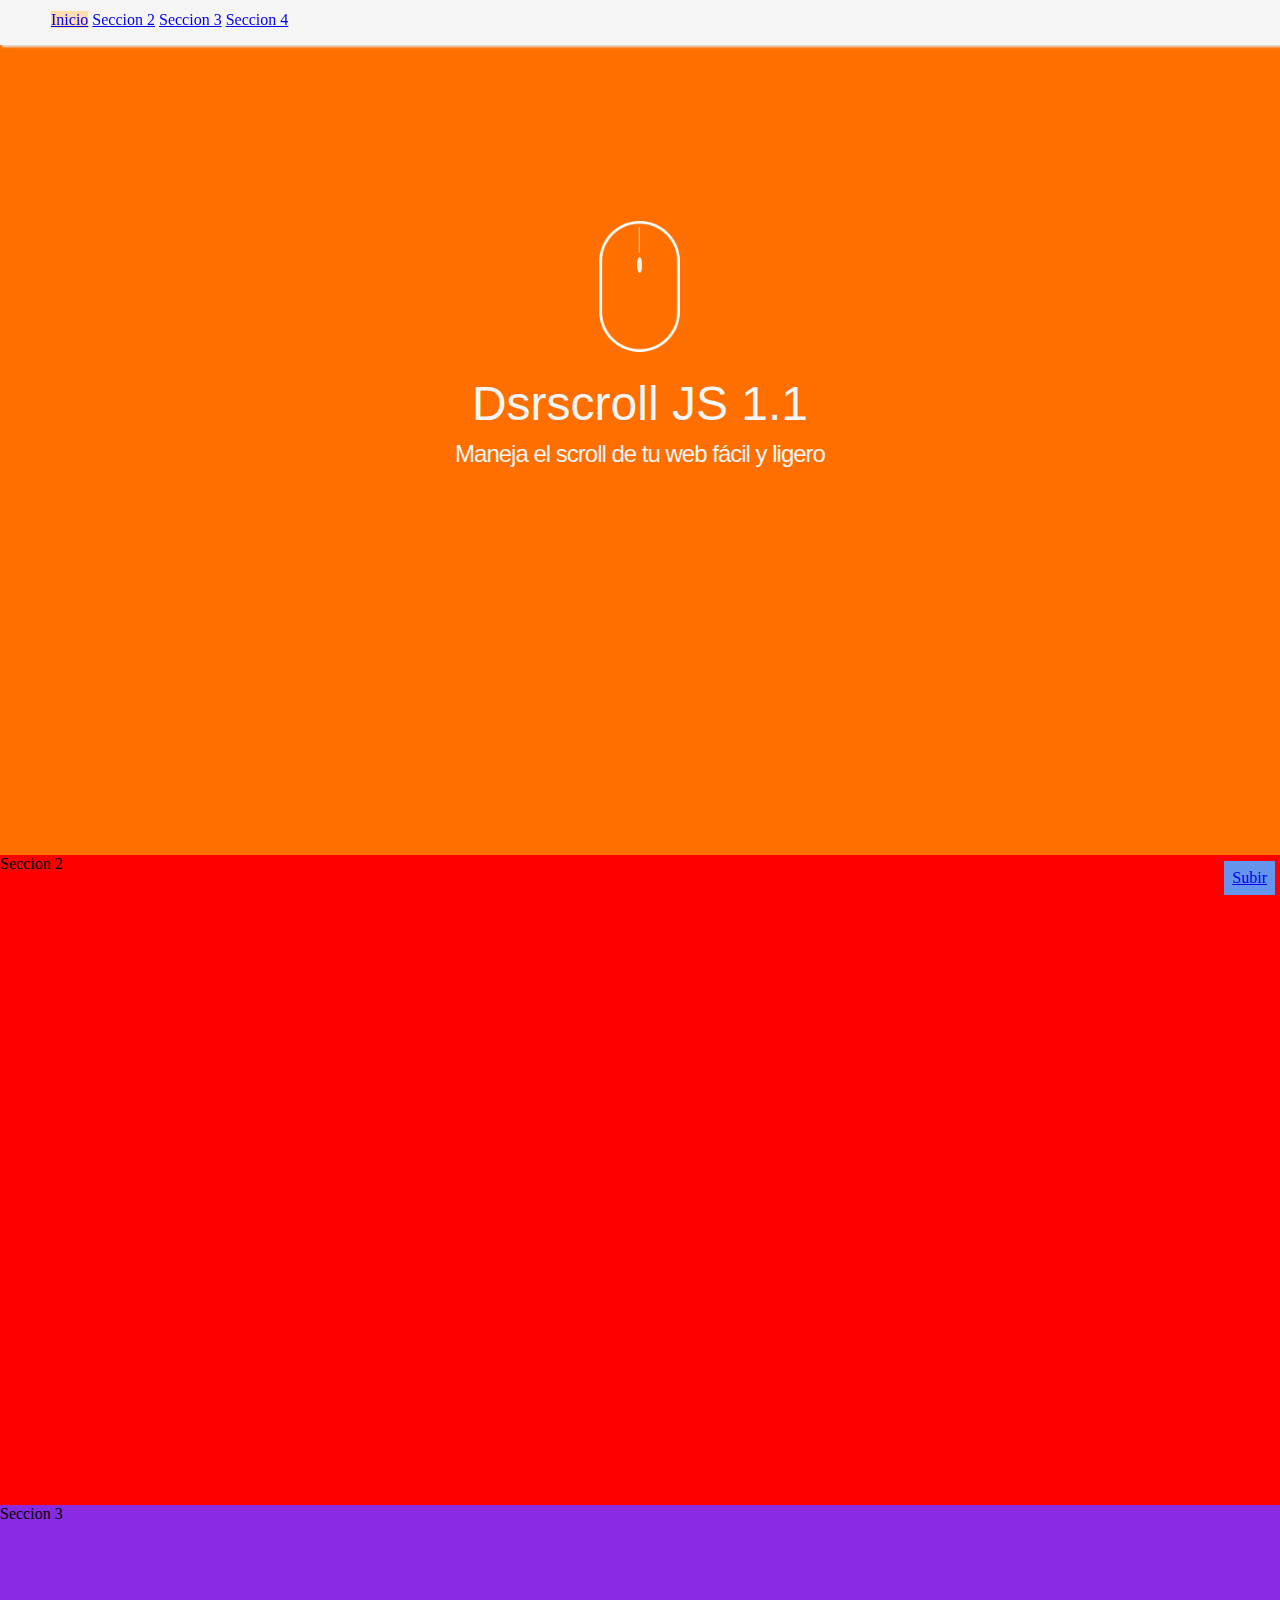
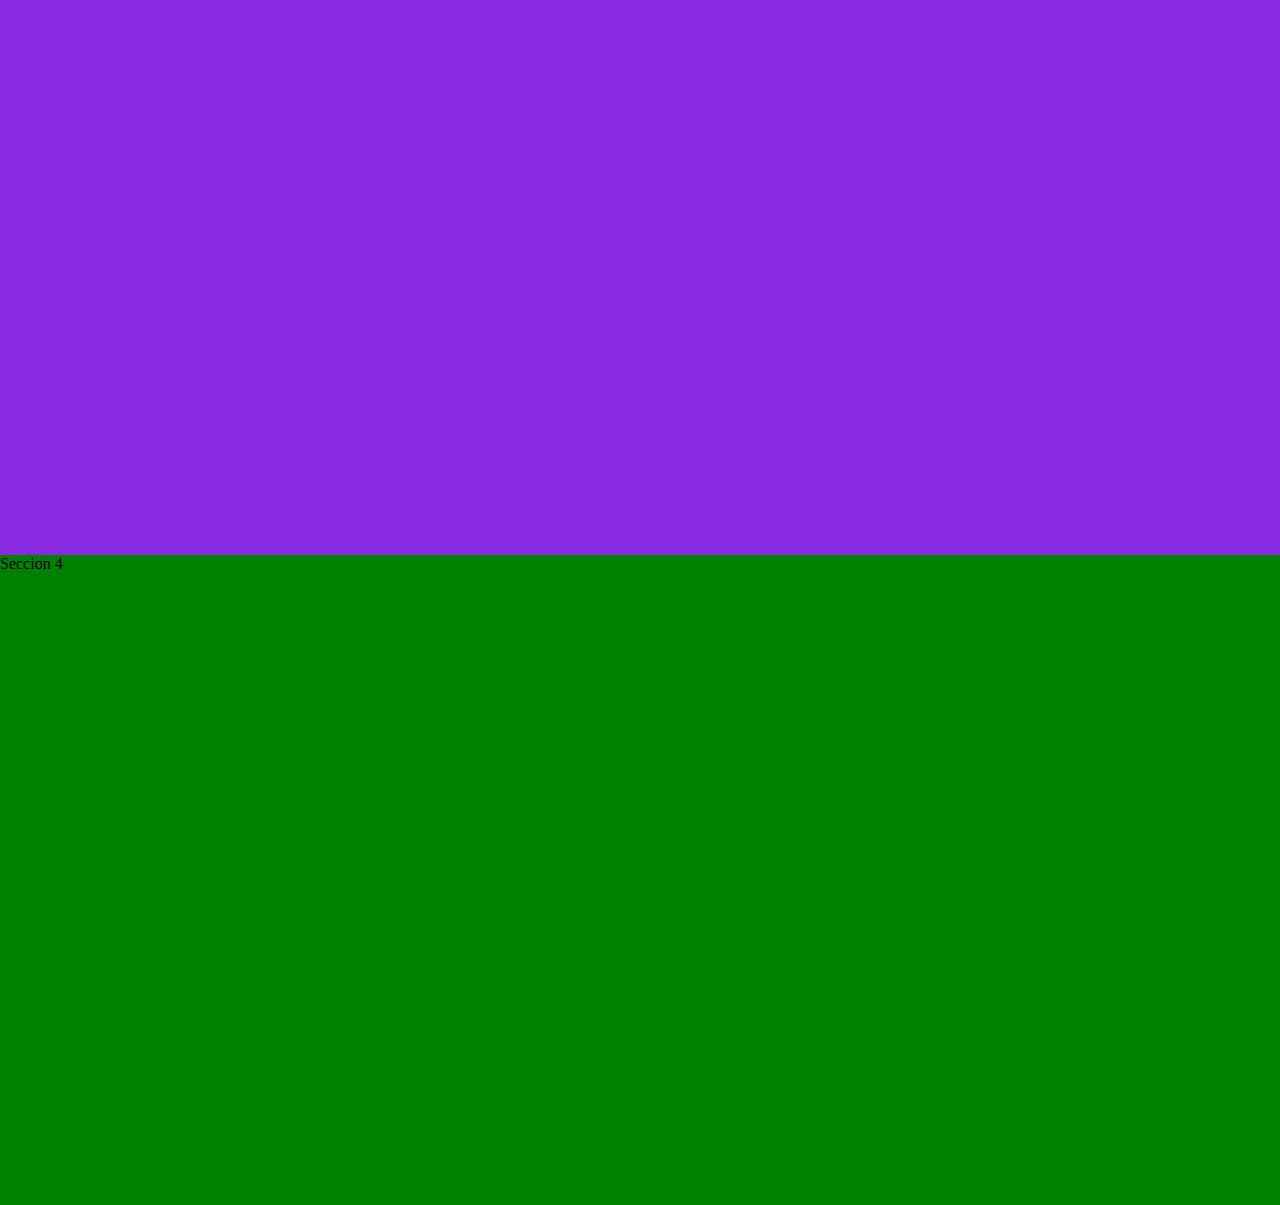
<file: demo/index.html>
<!DOCTYPE html>
<html lang="en">
<head>
    <meta charset="UTF-8">
    <title></title>
    <link rel="stylesheet" href="css/style.css">
</head>
<body>

<div id="nav-menu" class="headerNav">
    <ul>
        <li><a href="#seccion1">Inicio</a></li>
        <li><a href="#about">Seccion 2</a></li>
        <li><a href="#seccion3">Seccion 3</a></li>
        <li><a href="#opinions">Seccion 4</a></li>
    </ul>
</div>
<div id="top"></div>
<div id="seccion1" class="seccion" style="background-color: #ff6f00; padding-top:16%">
    <img src="img/logo.jpg">
    <h1>Dsrscroll JS 1.1</h1>
    <p>Maneja el scroll de tu web fácil y ligero</p>
</div>
<div id="about" class="seccion" style="background-color: red">
    Seccion 2
</div>
<div id="seccion3" class="seccion" style="background-color: blueviolet">
    Seccion 3
</div>
<div id="opinions" class="seccion" style="background-color: green">
    Seccion 4
</div>

<div id="linkTopSite" style="position: fixed; bottom: 5px; right: 5px; background-color: cornflowerblue; color: white; padding: 8px"></div>

<script src="../src/jquery-3.1.1.min.js"></script>
<script src="../src/jquery.easing.1.3.js"></script>
<script src="../src/DSRscroll.js"></script>
<script src="js/custom.js"></script>
</body>
</html>
</file>
<file: demo/css/style.css>
/* Example style */

body
{
    margin: 0px;
}

.headerNav
{
    background-color: whitesmoke;
    box-shadow: 2px 2px 2px #E0E0E0;
}

.headerNav ul
{
   margin: 11px;
}

.headerNav ul li
{
   display: inline;
}

.seccion
{
    height: 650px;
    width: 100%;
}

.seccion img
{
    width: 110px;
    height: auto;
    margin: 0 auto;
    display: block;
}

.seccion h1
{
    color: #F5F5F5;
    font-weight: inherit;
    font-size: 3rem;
    text-align: center;
    margin: 9px;
    font-family: sans-serif;
}

.seccion p
{
    color: #F5F5F5;
    font-weight: inherit;
    font-size: 1.5rem;
    text-align: center;
    margin: 9px;
    letter-spacing: -1px;
    font-family: sans-serif;
}

/* End example style */

#nav-menu
 {
     height: 45px;
     position: fixed;
     top: 0px;
     left: 0px;
     width: 100%;
 }

#nav-menu li a.active
{
    background-color: navajowhite;
}

.scrolling-header
{
    background-color: #424242;
    color: white;
    text-decoration: none;
    box-shadow: 2px 2px 2px #424242;
}
</file>
